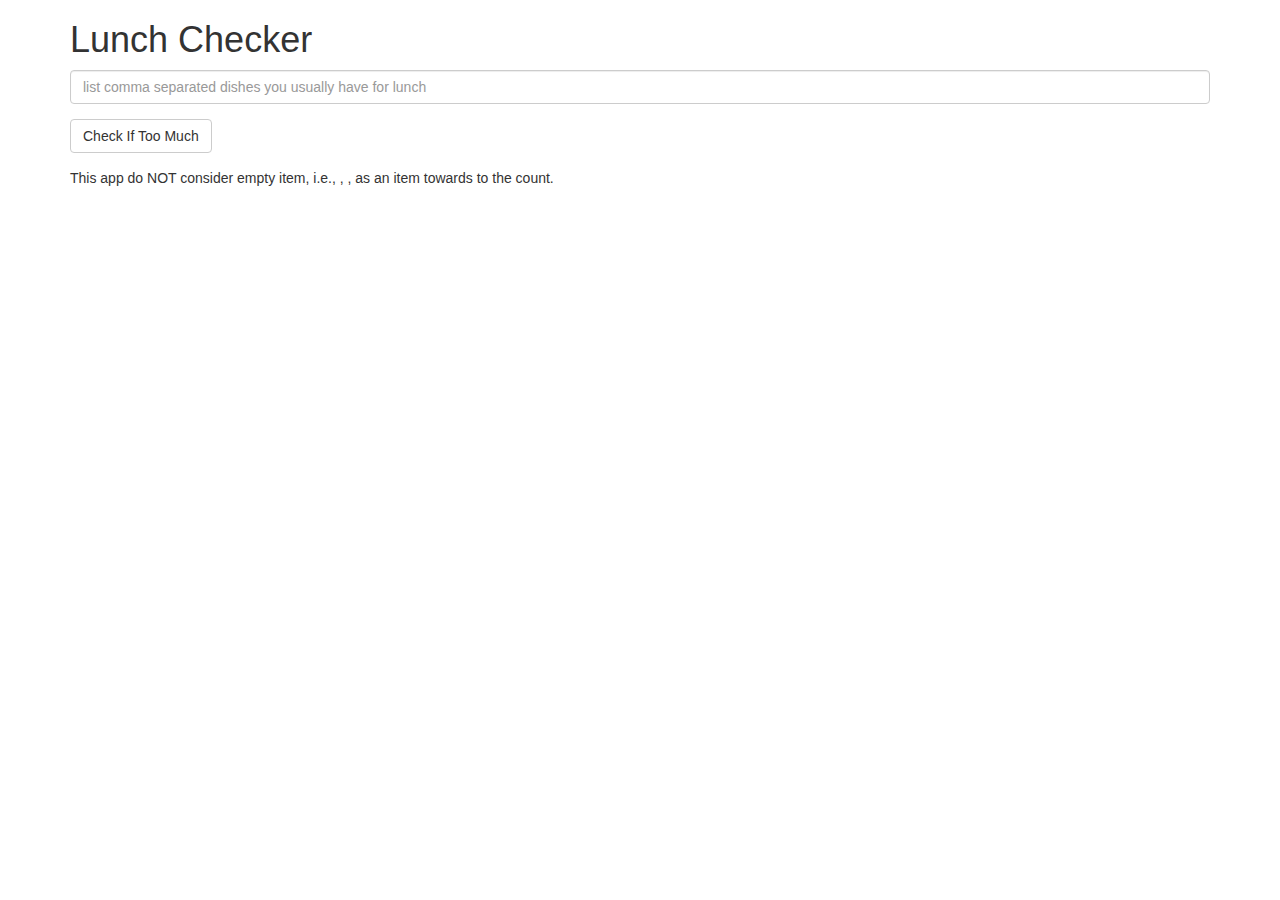
<file: module1-solution/index.html>
<!doctype html>
<html lang="en">
  <head>
    <title>Lunch Checker</title>
    <meta name="viewport" content="width=device-width, initial-scale=1">
    <script src="angular.min.js"></script>
    <script src="app.js"></script>
    <link rel="stylesheet" href="styles/bootstrap.min.css">
    <style>
      .message { font-size: 1.3em; font-weight: bold; }
    </style>
  </head>
<body ng-app="LunchCheck">
   <div class="container" ng-controller="LunchCheckController">
     <h1>Lunch Checker</h1>

         <div class="form-group">
             <input id="lunch-menu" type="text"
             placeholder="list comma separated dishes you usually have for lunch"
             class="form-control" ng-model="dishes">
         </div>
         <div class="form-group">
             <button class="btn btn-default" ng-click="checkDishes()">Check If Too Much</button>
         </div>
         <div class="form-group message">
           {{message}}
         </div>

         <div>This app do NOT consider empty item, i.e., , , as an item towards to the count. </div>

   </div>

</body>
</html>
</file>
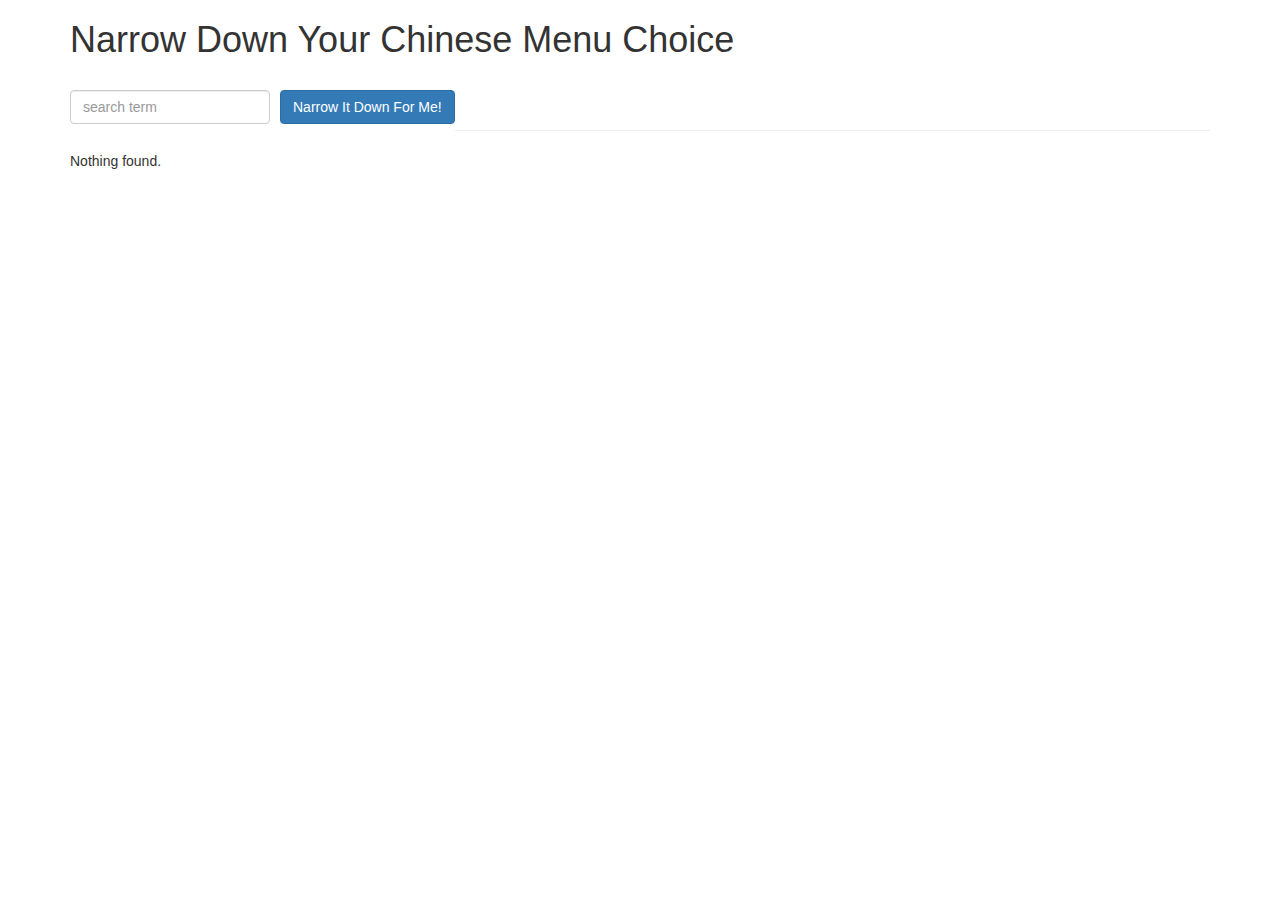
<file: module3-solution/index.html>
<!doctype html>
<html ng-app='NarrowItDownApp' lang="en">
  <head>
    <title>Narrow Down Your Menu Choice</title>
    <meta name="viewport" content="width=device-width, initial-scale=1">
    <script src="angular.min.js"></script>
    <script src="app.js"></script>
    <link rel="stylesheet" href="styles/bootstrap.min.css">
    <link rel="stylesheet" href="styles/styles.css">
  </head>
<body>
   <div ng-controller="NarrowItDownController as narrowCtrl" class="container">
    <h1>Narrow Down Your Chinese Menu Choice</h1>

    <div class="form-group">
      <input ng-model="narrowCtrl.searchTerm" type="text" placeholder="search term" class="form-control">
    </div>
    <div class="form-group narrow-button">
      <button ng-click="narrowCtrl.searchMenuItems()" class="btn btn-primary">Narrow It Down For Me!</button>
    </div>

    <p><br/><hr/></p>

    <found-items
      items="narrowCtrl.found"
      on-remove="narrowCtrl.removeItem(index)">
    </found-items>

  </div>

</body>
</html>
</file>
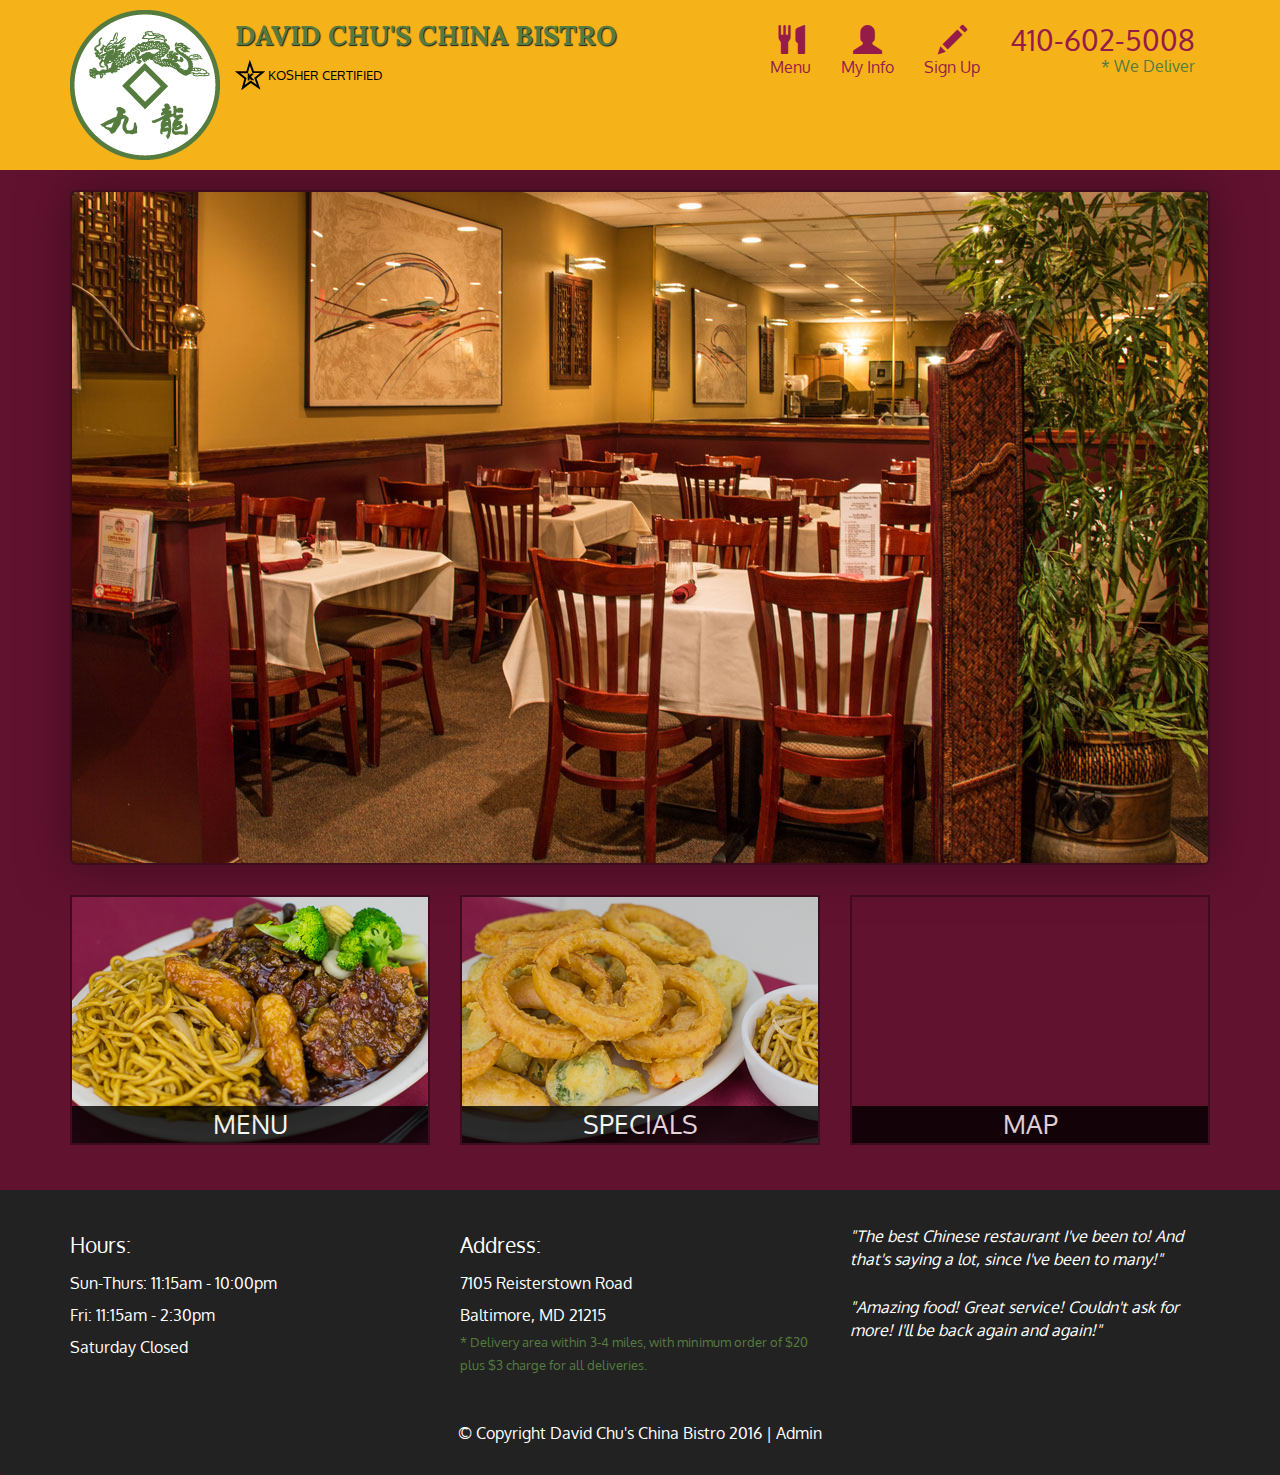
<file: module5-solution/index.html>
<!DOCTYPE html>
<html lang="en">
  <head>
    <meta charset="utf-8">
    <meta http-equiv="X-UA-Compatible" content="IE=edge">
    <meta name="viewport" content="width=device-width, initial-scale=1">
    <title>David Chu's China Bistro</title>
    <link href='https://fonts.googleapis.com/css?family=Oxygen:400,300,700' rel='stylesheet' type='text/css'>
    <link href='https://fonts.googleapis.com/css?family=Lora' rel='stylesheet' type='text/css'>
    <link rel="stylesheet" href="css/bootstrap.min.css">
    <link rel="stylesheet" href="css/restaurant.css">
    <link rel="stylesheet" href="css/common.css">
  </head>
  <body ng-app="restaurant" ng-strict-di>

    <!-- Fixed position loading indicator -->
    <loading class="loading-indicator"></loading>

    <header>
      <nav id="header-nav" class="navbar navbar-default">
        <div class="container">
          <div class="navbar-header">
            <a href="index.html" class="pull-left visible-md visible-lg">
              <div id="logo-img" alt="Logo image"></div>
            </a>

            <div class="navbar-brand">
              <a href="index.html"><h1>David Chu's China Bistro</h1></a>
              <p>
              <img src="images/star-k-logo.png" alt="Kosher certification">
              <span>Kosher Certified</span>
              </p>
            </div>

            <button id="navbarToggle" type="button" class="navbar-toggle collapsed" data-toggle="collapse" data-target="#collapsable-nav" aria-expanded="false">
              <span class="sr-only">Toggle navigation</span>
              <span class="icon-bar"></span>
              <span class="icon-bar"></span>
              <span class="icon-bar"></span>
            </button>
          </div>

          <div id="collapsable-nav" class="collapse navbar-collapse">
            <ul id="nav-list" class="nav navbar-nav navbar-right">
              <li id="navHomeButton" class="visible-xs">
                <a href="index.html">
                  <span class="glyphicon glyphicon-home"></span> Home</a>
              </li>
              <li id="navMenuButton" ui-sref-active="active">
                <a ui-sref="public.menu">
                  <span class="glyphicon glyphicon-cutlery"></span><br class="hidden-xs"> Menu</a>
              </li>
              <li ui-sref-active="active">
                <a ui-sref="public.myinfo">
                  <span class="glyphicon glyphicon-user"></span><br class="hidden-xs"> My Info</a>
              </li>
              <li ui-sref-active="active">
                <a ui-sref="public.signup">
                  <span class="glyphicon glyphicon-pencil"></span><br class="hidden-xs"> Sign Up</a>
              </li>
              <li id="phone" class="hidden-xs">
                <a href="tel:410-602-5008">
                  <span>410-602-5008</span></a><div>* We Deliver</div>
              </li>
            </ul><!-- #nav-list -->
          </div><!-- .collapse .navbar-collapse -->
        </div><!-- .container -->
      </nav><!-- #header-nav -->
    </header>

    <div id="call-btn" class="visible-xs">
      <a class="btn" href="tel:410-602-5008">
        <span class="glyphicon glyphicon-earphone"></span>
        410-602-5008
      </a>
    </div>
    <div id="xs-deliver" class="text-center visible-xs">* We Deliver</div>

    <ui-view>
      <div class="text-center initial-loading">
        <h2>Loading Site...</h2>
      </div>
    </ui-view>

    <footer class="panel-footer">
      <div class="container">
        <div class="row">
          <section id="hours" class="col-sm-4">
            <span>Hours:</span><br>
            Sun-Thurs: 11:15am - 10:00pm<br>
            Fri: 11:15am - 2:30pm<br>
            Saturday Closed
            <hr class="visible-xs">
          </section>
          <section id="address" class="col-sm-4">
            <span>Address:</span><br>
            7105 Reisterstown Road<br>
            Baltimore, MD 21215
            <p>* Delivery area within 3-4 miles, with minimum order of $20 plus $3 charge for all deliveries.</p>
            <hr class="visible-xs">
          </section>
          <section id="testimonials" class="col-sm-4">
            <p>"The best Chinese restaurant I've been to! And that's saying a lot, since I've been to many!"</p>
            <p>"Amazing food! Great service! Couldn't ask for more! I'll be back again and again!"</p>
          </section>
        </div>
        <div class="text-center">
          &copy; Copyright David Chu's China Bistro 2016 |
          <a ui-sref="admin.auth">Admin</a></div>
      </div>
    </footer>

    <!-- Libs -->
    <script src="lib/jquery-2.1.4.min.js"></script>
    <script src="lib/bootstrap.min.js"></script>
    <script src="lib/angular.min.js"></script>
    <script src="lib/angular-ui-router.min.js"></script>

    <!-- Main Restaurant Module -->
    <script src="src/restaurant.module.js"></script>

    <!-- Common Module -->
    <script src="src/common/common.module.js"></script>
    <script src="src/common/loading/loading.component.js"></script>
    <script src="src/common/loading/loading.interceptor.js"></script>
    <script src="src/common/menu.service.js"></script>

    <!-- Public Module -->
    <script src="src/public/public.module.js"></script>
    <script src="src/public/public.routes.js"></script>
    <script src="src/public/sign-up/sign-up-data.service.js"></script>
    <script src="src/public/menu/menu.controller.js"></script>
    <script src="src/public/menu-category/menu-category.component.js"></script>
    <script src="src/public/menu-items/menu-items.controller.js"></script>
    <script src="src/public/menu-item/menu-item.component.js"></script>
    <script src="src/public/sign-up/sign-up.controller.js"></script>
    <script src="src/public/my-info/my-info.controller.js"></script>
    <!-- ADMIN SITE -->

    <!--Application files -->

  </body>

</html>
</file>
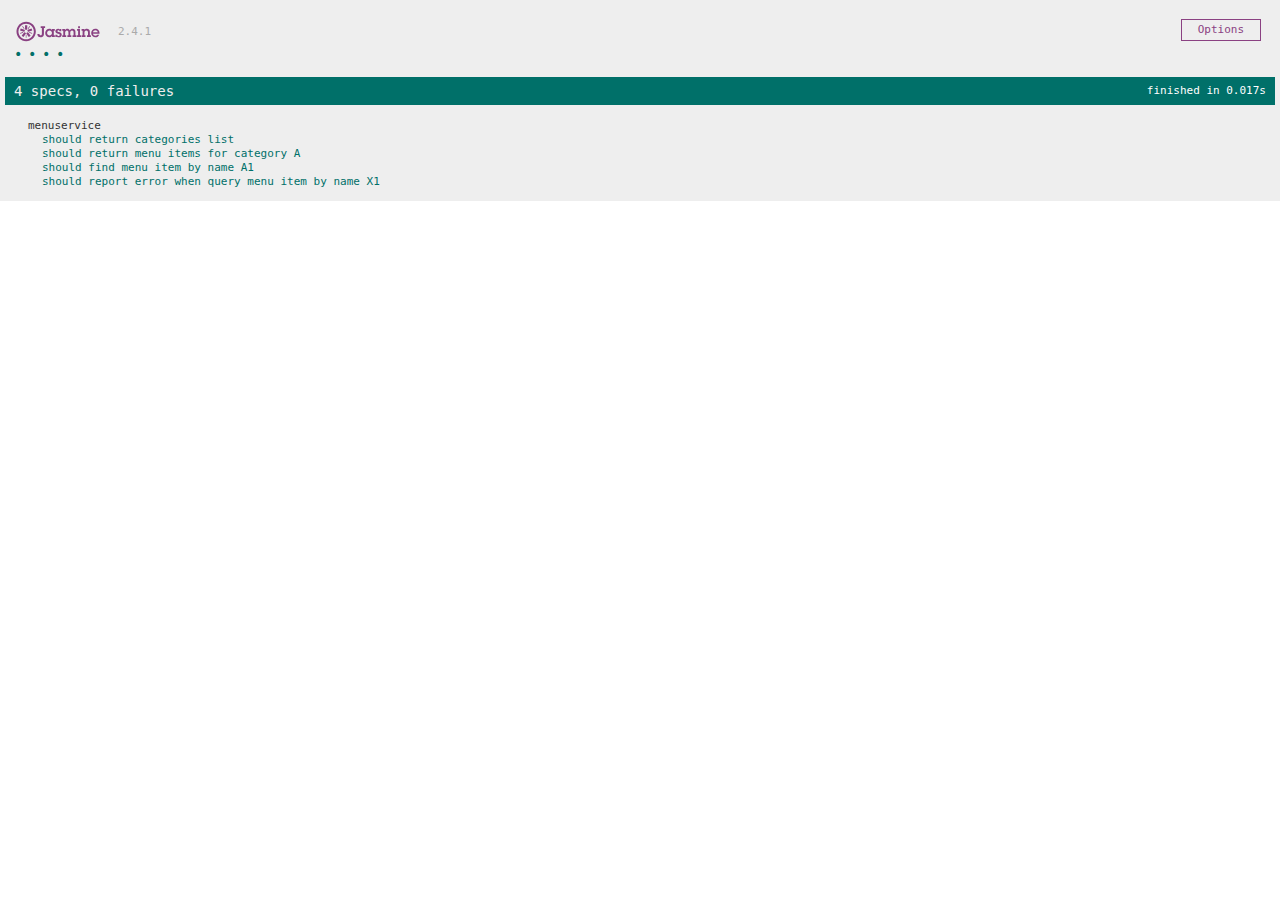
<file: module5-solution/SpecRunner.html>
<!DOCTYPE html>
<html>
<head>
  <meta charset="utf-8">
  <title>Jasmine Spec Runner v2.4.1</title>

  <link rel="shortcut icon" type="image/png" href="lib/jasmine-2.4.1/jasmine_favicon.png">
  <link rel="stylesheet" href="lib/jasmine-2.4.1/jasmine.css">

  <script src="lib/jasmine-2.4.1/jasmine.js"></script>
  <script src="lib/jasmine-2.4.1/jasmine-html.js"></script>
  <script src="lib/jasmine-2.4.1/boot.js"></script>

  <!-- include source files here... -->
  <script src="lib/angular.min.js"></script>
  <script src="lib/angular-mocks.js"></script>
  <script src="src/common/common.module.js"></script>
  <script src="src/common/menu.service.js"></script>
  <script src="src/common/loading/loading.component.js"></script>
  <script src="src/common/loading/loading.interceptor.js"></script>
  
  <!-- include spec files here... -->
  <script src="src/common/menu.service.spec.js"></script>

</head>

<body>
</body>
</html>
</file>
<file: module3-solution/styles/styles.css>
h1 {
  margin-bottom: 30px;
}
input[type="text"] {
  width: 200px;
  float: left;
}
.narrow-button {
  float: left;
  margin-left: 10px;
}
.loader {
  display: none;
  margin-left: 5px;
  font-size: 10px;
  float: left;
  border-top: 1.1em solid rgba(147, 147, 147, 0.2);
  border-right: 1.1em solid rgba(147, 147, 147, 0.2);
  border-bottom: 1.1em solid rgba(147, 147, 147, 0.2);
  border-left: 1.1em solid #676767;
  -webkit-transform: translateZ(0);
  -ms-transform: translateZ(0);
  transform: translateZ(0);
  -webkit-animation: load8 1.1s infinite linear;
  animation: load8 1.1s infinite linear;
}
.loader,
.loader:after {
  border-radius: 50%;
  width: 3em;
  height: 3em;
}
@-webkit-keyframes load8 {
  0% {
    -webkit-transform: rotate(0deg);
    transform: rotate(0deg);
  }
  100% {
    -webkit-transform: rotate(360deg);
    transform: rotate(360deg);
  }
}
@keyframes load8 {
  0% {
    -webkit-transform: rotate(0deg);
    transform: rotate(0deg);
  }
  100% {
    -webkit-transform: rotate(360deg);
    transform: rotate(360deg);
  }
}
</file>
<file: module5-solution/css/restaurant.css>
body {
  font-size: 16px;
  color: #fff;
  background-color: #61122f;
  font-family: 'Oxygen', sans-serif;
}

.initial-loading {
  margin-top: 60px;
}

/** HEADER **/
#header-nav {
  background-color: #f6b319;
  border-radius: 0;
  border: 0;
}

#logo-img {
  background: url('../images/restaurant-logo_large.png') no-repeat;
  width: 150px;
  height: 150px;
  margin: 10px 15px 10px 0;
}

.navbar-brand {
  padding-top: 25px;
}
.navbar-brand h1 { /* Restaurant name */
  font-family: 'Lora', serif;
  color: #557c3e;
  font-size: 1.5em;
  text-transform: uppercase;
  font-weight: bold;
  text-shadow: 1px 1px 1px #222;
  margin-top: 0;
  margin-bottom: 0;
  line-height: .75;
}
.navbar-brand a:hover, .navbar-brand a:focus {
  text-decoration: none;
}
.navbar-brand p { /* Kosher cert */
  color: #000;
  text-transform: uppercase;
  font-size: .7em;
  margin-top: 15px;
}
.navbar-brand p span { /* Star-K */
  vertical-align: middle;
}

#nav-list {
  margin-top: 10px;
}
#nav-list a {
  color: #951C49;
  text-align: center;
}
#nav-list a:hover {
  background: #E7E7E7;
}
#nav-list a span {
  font-size: 1.8em;
}

#phone {
  margin-top: 5px;
}
#phone a { /* Phone number */
  text-align: right;
  padding-bottom: 0;
}
#phone div { /* We Deliver */
  color: #557c3e;
  text-align: right;
  padding-right: 15px;
}

.navbar-header button.navbar-toggle, .navbar-header .icon-bar {
  border: 1px solid #61122f;
}
.navbar-header button.navbar-toggle {
  clear: both;
  margin-top: -30px;
}
/* END HEADER */

/* FOOTER */
.panel-footer {
  margin-top: 30px;
  padding-top: 35px;
  padding-bottom: 30px;
  background-color: #222;
  border-top: 0;
}
.panel-footer div.row {
  margin-bottom: 35px;
}
#hours, #address {
  line-height: 2;
}
#hours > span, #address > span {
  font-size: 1.3em;
}
#address p {
  color: #557c3e;
  font-size: .8em;
  line-height: 1.8;
}
#testimonials {
  font-style: italic;
}
#testimonials p:nth-child(2) {
  margin-top: 25px;
}
a[ui-sref="admin.auth"] {
  color: #fff;
}
/* END FOOTER */

/********** Medium devices only **********/
@media (min-width: 992px) and (max-width: 1199px) {
  /* Header */
  #logo-img {
    background: url('../images/restaurant-logo_medium.png') no-repeat;
    width: 100px;
    height: 100px;
    margin: 5px 5px 5px 0;
  }
  /* End Header */
}


/********** Extra small devices only **********/
@media (max-width: 767px) {
  /* Header */
  .navbar-brand {
    padding-top: 10px;
    height: 80px;
  }
  .navbar-brand h1 { /* Restaurant name */
    padding-top: 10px;
    font-size: 5vw; /* 1vw = 1% of viewport width */
  }
  .navbar-brand p { /* Kosher cert */
    font-size: .6em;
    margin-top: 12px;
  }
  .navbar-brand p img { /* Star-K */
    height: 20px;
  }

  #collapsable-nav a { /* Collapsed nav menu text */
    font-size: 1.2em;
  }
  #collapsable-nav a span { /* Collapsed nav menu glyph */
    font-size: 1em;
    margin-right: 5px;
  }

  #call-btn > a {
    font-size: 1.5em;
    display: block;
    margin: 0 20px;
    padding: 10px;
    border: 2px solid #fff;
    background-color: #f6b319;
    color: #951c49;
  }
  #xs-deliver {
    margin-top: 5px;
    font-size: .7em;
    letter-spacing: .1em;
    text-transform: uppercase;
  }
  /* End Header */

  /* Footer */
  .panel-footer section {
    margin-bottom: 30px;
    text-align: center;
  }
  .panel-footer section:nth-child(3) {
    margin-bottom: 0; /* margin already exists on the whole row */
  }
  .panel-footer section hr {
    width: 50%;
  }
  /* End Footer */
}


/********** Super extra small devices Only :-) (e.g., iPhone 4) **********/
@media (max-width: 479px) {
  /* Header */
  .navbar-brand h1 { /* Restaurant name */
    padding-top: 5px;
    font-size: 6vw;
  }
  /* End Header */
}
</file>
<file: module5-solution/css/common.css>
.loading-indicator {
    display: block;
    width: 70px;
    position: fixed;
    left: 0;
    right: 0;
    margin: 0 auto;
    top: 40%;
    z-index: 100;
    background-color: #FFF;
}

.loading-indicator img {
    width: 70px;
    background-color: #FFF;
}

.ui-view-placeholder {
    margin-top: 60px;
}
</file>
<file: module5-solution/lib/jasmine-2.4.1/jasmine.css>
body { overflow-y: scroll; }

.jasmine_html-reporter { background-color: #eee; padding: 5px; margin: -8px; font-size: 11px; font-family: Monaco, "Lucida Console", monospace; line-height: 14px; color: #333; }
.jasmine_html-reporter a { text-decoration: none; }
.jasmine_html-reporter a:hover { text-decoration: underline; }
.jasmine_html-reporter p, .jasmine_html-reporter h1, .jasmine_html-reporter h2, .jasmine_html-reporter h3, .jasmine_html-reporter h4, .jasmine_html-reporter h5, .jasmine_html-reporter h6 { margin: 0; line-height: 14px; }
.jasmine_html-reporter .jasmine-banner, .jasmine_html-reporter .jasmine-symbol-summary, .jasmine_html-reporter .jasmine-summary, .jasmine_html-reporter .jasmine-result-message, .jasmine_html-reporter .jasmine-spec .jasmine-description, .jasmine_html-reporter .jasmine-spec-detail .jasmine-description, .jasmine_html-reporter .jasmine-alert .jasmine-bar, .jasmine_html-reporter .jasmine-stack-trace { padding-left: 9px; padding-right: 9px; }
.jasmine_html-reporter .jasmine-banner { position: relative; }
.jasmine_html-reporter .jasmine-banner .jasmine-title { background: url('[data-uri]') no-repeat; background: url('[data-uri]') no-repeat, none; -moz-background-size: 100%; -o-background-size: 100%; -webkit-background-size: 100%; background-size: 100%; display: block; float: left; width: 90px; height: 25px; }
.jasmine_html-reporter .jasmine-banner .jasmine-version { margin-left: 14px; position: relative; top: 6px; }
.jasmine_html-reporter #jasmine_content { position: fixed; right: 100%; }
.jasmine_html-reporter .jasmine-version { color: #aaa; }
.jasmine_html-reporter .jasmine-banner { margin-top: 14px; }
.jasmine_html-reporter .jasmine-duration { color: #fff; float: right; line-height: 28px; padding-right: 9px; }
.jasmine_html-reporter .jasmine-symbol-summary { overflow: hidden; *zoom: 1; margin: 14px 0; }
.jasmine_html-reporter .jasmine-symbol-summary li { display: inline-block; height: 10px; width: 14px; font-size: 16px; }
.jasmine_html-reporter .jasmine-symbol-summary li.jasmine-passed { font-size: 14px; }
.jasmine_html-reporter .jasmine-symbol-summary li.jasmine-passed:before { color: #007069; content: "\02022"; }
.jasmine_html-reporter .jasmine-symbol-summary li.jasmine-failed { line-height: 9px; }
.jasmine_html-reporter .jasmine-symbol-summary li.jasmine-failed:before { color: #ca3a11; content: "\d7"; font-weight: bold; margin-left: -1px; }
.jasmine_html-reporter .jasmine-symbol-summary li.jasmine-disabled { font-size: 14px; }
.jasmine_html-reporter .jasmine-symbol-summary li.jasmine-disabled:before { color: #bababa; content: "\02022"; }
.jasmine_html-reporter .jasmine-symbol-summary li.jasmine-pending { line-height: 17px; }
.jasmine_html-reporter .jasmine-symbol-summary li.jasmine-pending:before { color: #ba9d37; content: "*"; }
.jasmine_html-reporter .jasmine-symbol-summary li.jasmine-empty { font-size: 14px; }
.jasmine_html-reporter .jasmine-symbol-summary li.jasmine-empty:before { color: #ba9d37; content: "\02022"; }
.jasmine_html-reporter .jasmine-run-options { float: right; margin-right: 5px; border: 1px solid #8a4182; color: #8a4182; position: relative; line-height: 20px; }
.jasmine_html-reporter .jasmine-run-options .jasmine-trigger { cursor: pointer; padding: 8px 16px; }
.jasmine_html-reporter .jasmine-run-options .jasmine-payload { position: absolute; display: none; right: -1px; border: 1px solid #8a4182; background-color: #eee; white-space: nowrap; padding: 4px 8px; }
.jasmine_html-reporter .jasmine-run-options .jasmine-payload.jasmine-open { display: block; }
.jasmine_html-reporter .jasmine-bar { line-height: 28px; font-size: 14px; display: block; color: #eee; }
.jasmine_html-reporter .jasmine-bar.jasmine-failed { background-color: #ca3a11; }
.jasmine_html-reporter .jasmine-bar.jasmine-passed { background-color: #007069; }
.jasmine_html-reporter .jasmine-bar.jasmine-skipped { background-color: #bababa; }
.jasmine_html-reporter .jasmine-bar.jasmine-errored { background-color: #ca3a11; }
.jasmine_html-reporter .jasmine-bar.jasmine-menu { background-color: #fff; color: #aaa; }
.jasmine_html-reporter .jasmine-bar.jasmine-menu a { color: #333; }
.jasmine_html-reporter .jasmine-bar a { color: white; }
.jasmine_html-reporter.jasmine-spec-list .jasmine-bar.jasmine-menu.jasmine-failure-list, .jasmine_html-reporter.jasmine-spec-list .jasmine-results .jasmine-failures { display: none; }
.jasmine_html-reporter.jasmine-failure-list .jasmine-bar.jasmine-menu.jasmine-spec-list, .jasmine_html-reporter.jasmine-failure-list .jasmine-summary { display: none; }
.jasmine_html-reporter .jasmine-results { margin-top: 14px; }
.jasmine_html-reporter .jasmine-summary { margin-top: 14px; }
.jasmine_html-reporter .jasmine-summary ul { list-style-type: none; margin-left: 14px; padding-top: 0; padding-left: 0; }
.jasmine_html-reporter .jasmine-summary ul.jasmine-suite { margin-top: 7px; margin-bottom: 7px; }
.jasmine_html-reporter .jasmine-summary li.jasmine-passed a { color: #007069; }
.jasmine_html-reporter .jasmine-summary li.jasmine-failed a { color: #ca3a11; }
.jasmine_html-reporter .jasmine-summary li.jasmine-empty a { color: #ba9d37; }
.jasmine_html-reporter .jasmine-summary li.jasmine-pending a { color: #ba9d37; }
.jasmine_html-reporter .jasmine-summary li.jasmine-disabled a { color: #bababa; }
.jasmine_html-reporter .jasmine-description + .jasmine-suite { margin-top: 0; }
.jasmine_html-reporter .jasmine-suite { margin-top: 14px; }
.jasmine_html-reporter .jasmine-suite a { color: #333; }
.jasmine_html-reporter .jasmine-failures .jasmine-spec-detail { margin-bottom: 28px; }
.jasmine_html-reporter .jasmine-failures .jasmine-spec-detail .jasmine-description { background-color: #ca3a11; }
.jasmine_html-reporter .jasmine-failures .jasmine-spec-detail .jasmine-description a { color: white; }
.jasmine_html-reporter .jasmine-result-message { padding-top: 14px; color: #333; white-space: pre; }
.jasmine_html-reporter .jasmine-result-message span.jasmine-result { display: block; }
.jasmine_html-reporter .jasmine-stack-trace { margin: 5px 0 0 0; max-height: 224px; overflow: auto; line-height: 18px; color: #666; border: 1px solid #ddd; background: white; white-space: pre; }
</file>
